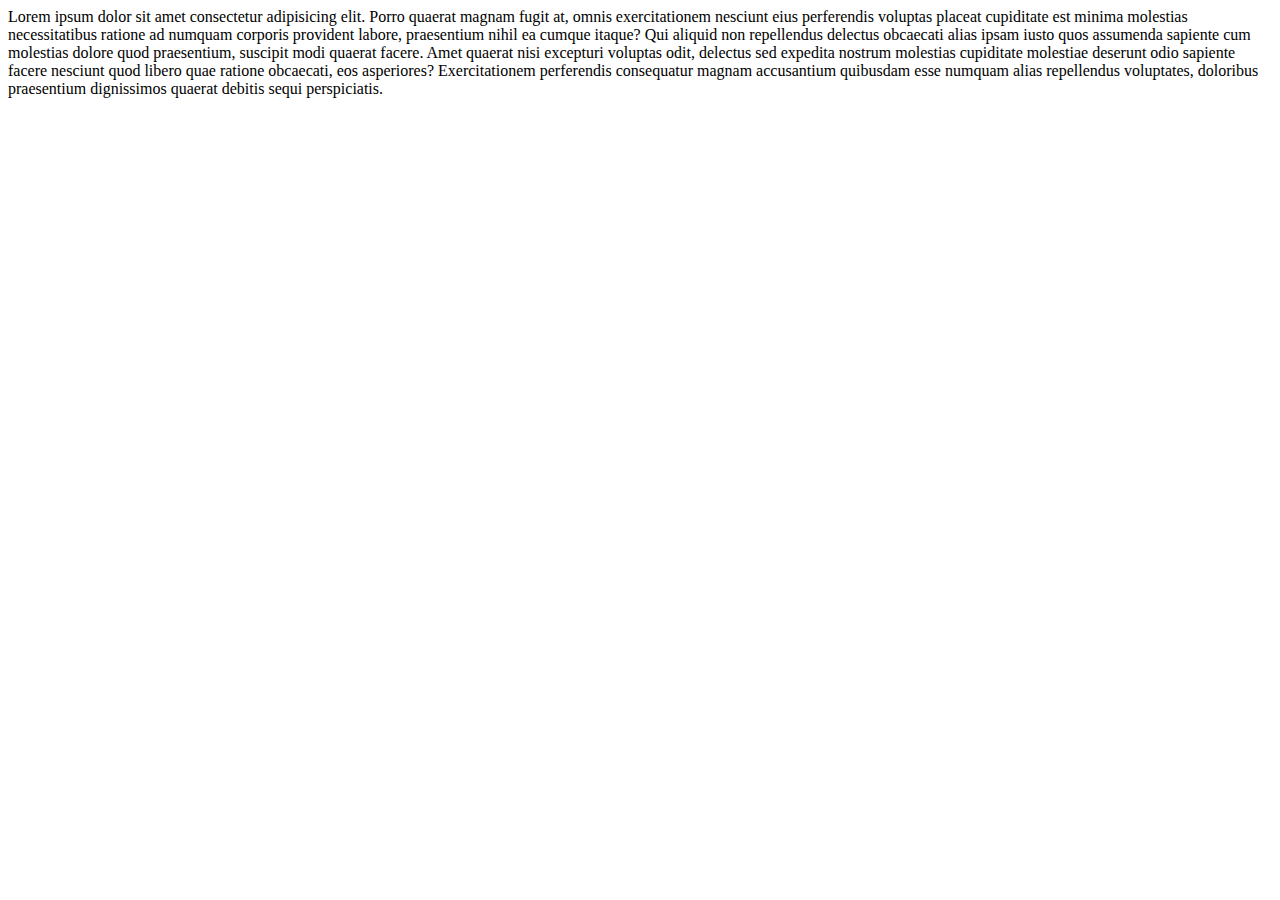
<file: newIndex.html>
<!DOCTYPE html>
<html lang="en">
<head>
    <meta charset="UTF-8">
    <meta name="viewport" content="width=device-width, initial-scale=1.0">
    <title>Git</title>
</head>
<body>
    Lorem ipsum dolor sit amet consectetur adipisicing elit. Porro quaerat magnam fugit at, omnis exercitationem nesciunt eius perferendis voluptas placeat cupiditate est minima molestias necessitatibus ratione ad numquam corporis provident labore, praesentium nihil ea cumque itaque? Qui aliquid non repellendus delectus obcaecati alias ipsam iusto quos assumenda sapiente cum molestias dolore quod praesentium, suscipit modi quaerat facere. Amet quaerat nisi excepturi voluptas odit, delectus sed expedita nostrum molestias cupiditate molestiae deserunt odio sapiente facere nesciunt quod libero quae ratione obcaecati, eos asperiores? Exercitationem perferendis consequatur magnam accusantium quibusdam esse numquam alias repellendus voluptates, doloribus praesentium dignissimos quaerat debitis sequi perspiciatis.
</body>
</html>
</file>
